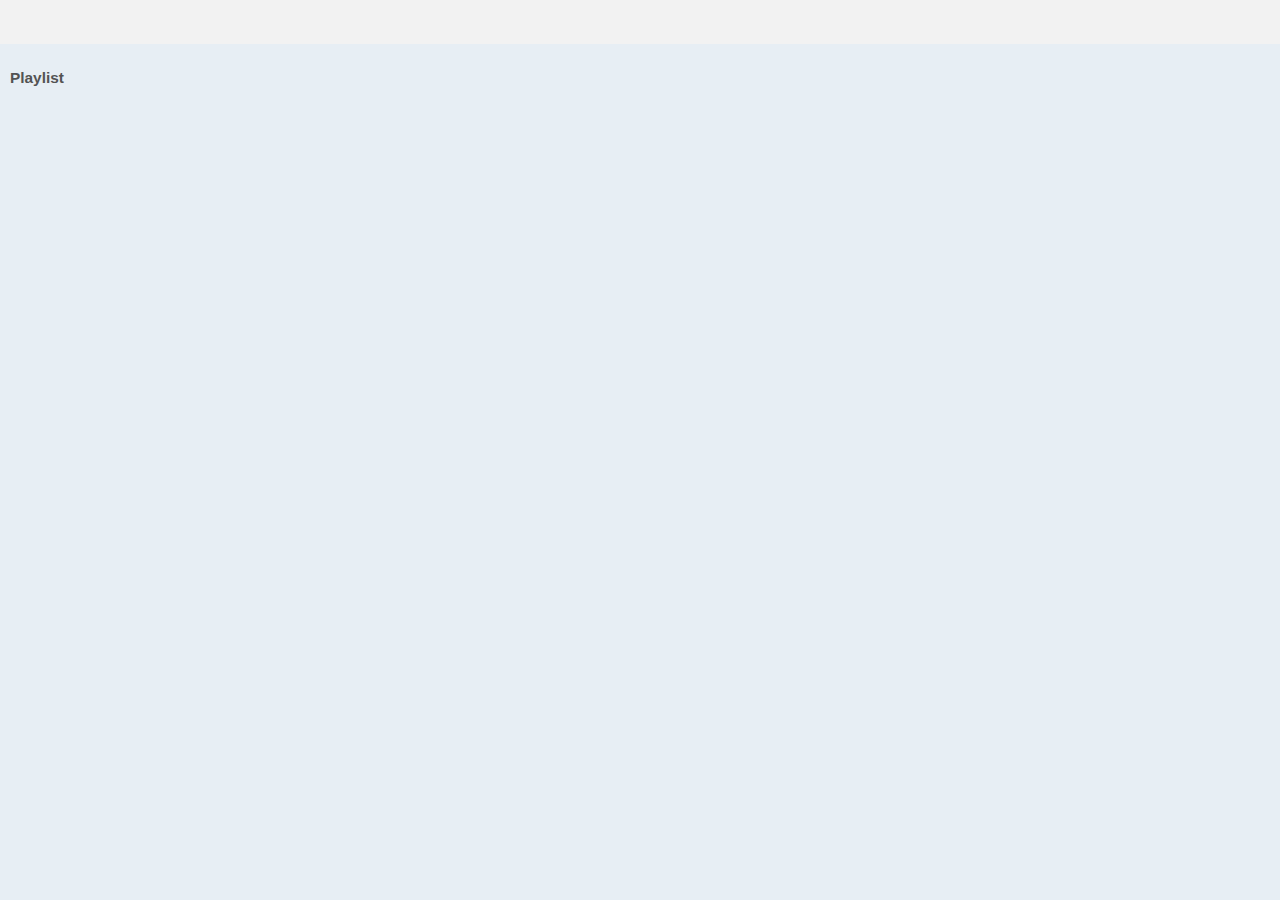
<file: playlist_player-mtcbusiness.html>
<!doctype html>
<html>
<head>
<meta charset="utf-8">
<link rel="stylesheet"  href="playlist_player180701.css">
<script type="text/javascript" src="config.js"></script>  
<script src="playlistPlayerHTMLBuild.js"></script>
<title>YouTube Playlist Player</title>
</head>
<body>
</body>
<!--YouTube Playlist Player   written by Iris Wang and Alan Sweeney under direction of Peter Olejnik Copyrighted 2018 Version 1.0 Sept 1, 2018.  You can redistribute and/or modify it under the terms of the GNU General Public License as published by the Free Software Foundation, either version 3 of the License, or (at your option) any later version. This program is distributed in the hope that it will be useful, but WITHOUT ANY WARRANTY; without even the implied warranty of MERCHANTABILITY or FITNESS FOR A PARTICULAR PURPOSE.  See the GNU General Public License for more details. Everyone is permitted to copy and distribute verbatim copies of this license document, but changing it is not allowed. -->
</html>
</file>
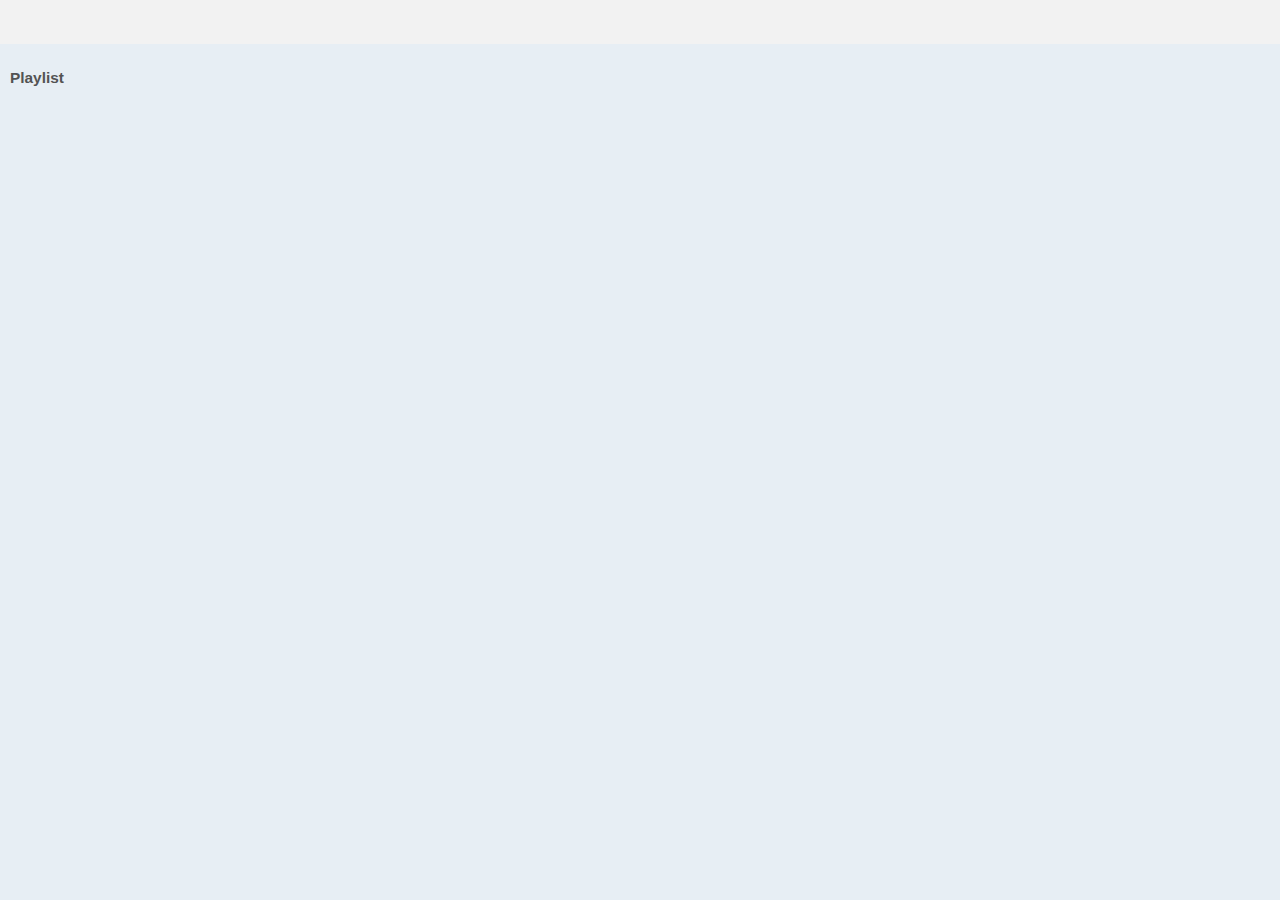
<file: playlist_player.html>
<!doctype html>
<html>
<head>
<meta charset="utf-8">
<link rel="stylesheet"  href="playlist_player180701.css">
<script type="text/javascript" src="config.js"></script>
<script src="playlistPlayerHTMLBuild.js"></script>
<title>YouTube Playlist Player</title>
</head>
<body>
</body>
<!--YouTube Playlist Player   written by Iris Wang and Alan Sweeney under direction of Peter Olejnik Copyrighted 2018 Version 1.0 Sept 1, 2018.  You can redistribute and/or modify it under the terms of the GNU General Public License as published by the Free Software Foundation, either version 3 of the License, or (at your option) any later version. This program is distributed in the hope that it will be useful, but WITHOUT ANY WARRANTY; without even the implied warranty of MERCHANTABILITY or FITNESS FOR A PARTICULAR PURPOSE.  See the GNU General Public License for more details. Everyone is permitted to copy and distribute verbatim copies of this license document, but changing it is not allowed. -->
</html>
</file>
<file: playlist_player180701.css>
@charset "utf-8";

/*YouTube Playlist Player   written by Iris Wang and Alan Sweeney under direction of Peter Olejnik Copyrighted 2018 Version 1.0 Sept 1, 2018.  You can redistribute and/or modify it under the terms of the GNU General Public License as published by the Free Software Foundation, either version 3 of the License, or (at your option) any later version.

This program is distributed in the hope that it will be useful, but WITHOUT ANY WARRANTY; without even the implied warranty of MERCHANTABILITY or FITNESS FOR A PARTICULAR PURPOSE.  See the GNU General Public License for more details.

Everyone is permitted to copy and distribute verbatim copies of this license document, but changing it is not allowed. 
*/

body {
	overflow: hidden;
	color: #535353;
	background-color: rgba(20,85,143,0.1);
	font-family: "Texta", "Helvetica", "Arial", "sans-serif" !important;
	font-weight: 400;
	font-size: 1.375rem;
	line-height: 1.5;
	height: 100%;
	position: relative;
	left: 0;
	margin: 0;
	box-sizing: inherit;
	display: block;
}
.ia7__row {
	/*display: -webkit-box;
	display: -ms-flexbox;
	display: flex;
	-ms-flex-wrap: wrap;*/
	flex-wrap: wrap;/*margin-right: -15px;
	margin-left: -15px;*/
}
/* Create two equal columns that floats next to each other */
.ia7__playlist-column, .ia7__video-column {
	float: left;
	width: 100%;
}
/* Clear floats after the columns */
.ia7__row:after {
	content: "";
	display: table;
	clear: both;
}
/* 1/4 */
.slideContainer25 {
	-webkit-box-flex: 0;
	-ms-flex: 0 0 15%;
	flex: 0 0 15%;
	max-width: 15%;
	padding: 0.3em;
}
/* 1/3 */
.slideContainer33 {
	-webkit-box-flex: 0;
	-ms-flex: 0 0 33.333333%;
	flex: 0 0 33.333333%;
	max-width: 33.333333%;
	padding: 0.4em;
}
.ia7__playlist-container {
	/*padding: 15px;
		background-color: #f2f2f2;
	border: 2px solid #dcdcdc;
	padding: 0.75em;*/
	overflow-y: scroll;
	overflow-x: hidden;
	height: 22.5em;
}
.ia7__playlist-title {
	margin: 0 0 0 10px;
	font-size: 0.7em;
}
.ia7__playlist-results {
	display: flex;
	flex-wrap: wrap;
}
.ia7__playlist-results li {
	padding: 0.6em;
}
.ia7__playlist-results a {
	cursor: pointer; /** each a has an onclick event **/
}
.ia7__playlist-item {
	position: relative;
	display: block;
	max-width: 100%;
	/**width: 100%;**/
	overflow: hidden;
	transition: box-shadow .3s;
}
.ia7__playlist-item__title-container {
	background-color: #43956f;
	color: #fff;
	padding: 0.4em 1em 0.4em 0.4em;
	font-size: 1.5vh;
	line-height: 1.2;
	min-height: 3rem;
	align-items: center;
	overflow: hidden;
	word-break: break-word;
	font-weight: bold;
}
.ia7__playlist-item:hover {
	box-shadow: 0 0 15px rgba(33,33,33,.5);
}
.active {
	box-shadow: 0 0 15px rgba(33,33,33,1);
}
.ia7__playlist-item:active {
	box-shadow: 0 0 15px rgba(33,33,33,1);
}
.ia7__playlist-item__thumbnail, .ia7__playlist-item__thumbnail img {
	line-height: 0;
	width: 100%;
	overflow: hidden;
}
.ia7__yt-vid-description {
	background-color: #f2f2f2;
	min-height: 2em;
	margin-bottom: 1em;
}
.ia7__yt-description-content {
	font-size: 0.8em;
	font-weight: 600;
	padding: 0.8em;
}

@media screen and (max-width: 960px) {
	.slideContainer25 {
		-webkit-box-flex: 0;
		-ms-flex: 0 0 22%;
		flex: 0 0 22%;
		max-width: 22%;
		padding: 0.4em;
	}
}

@media screen and (orientation: landscape) and (max-height: 48em) {
	.ia7__video-column {
		width: 65%;
		padding: 0.3em;
	}
	.ia7__playlist-column {
		width: 30%;
		padding: 0.3em;
	}
	.ia7__playlist-container {
		display: flex;
		height: 80vh;
	}
	.ia7__playlist-item__title-container {
		font-size: 0.7em;
		min-height: 2rem;
		height-max: 4;
		
	}
	.slideContainer25, .slideContainer33 {
		-webkit-box-flex: 0;
		-ms-flex: 0 0 100%;
		flex: 0 0 100%;
		max-width: 100%;
		padding: 0.4em;
	}
	.ia7__playlist-item__thumbnail, .ia7__playlist-item__thumbnail img {
		display: none;
	}
	.ia7__yt-description-content {
		font-size: 0.7em;
	}
}
</file>
